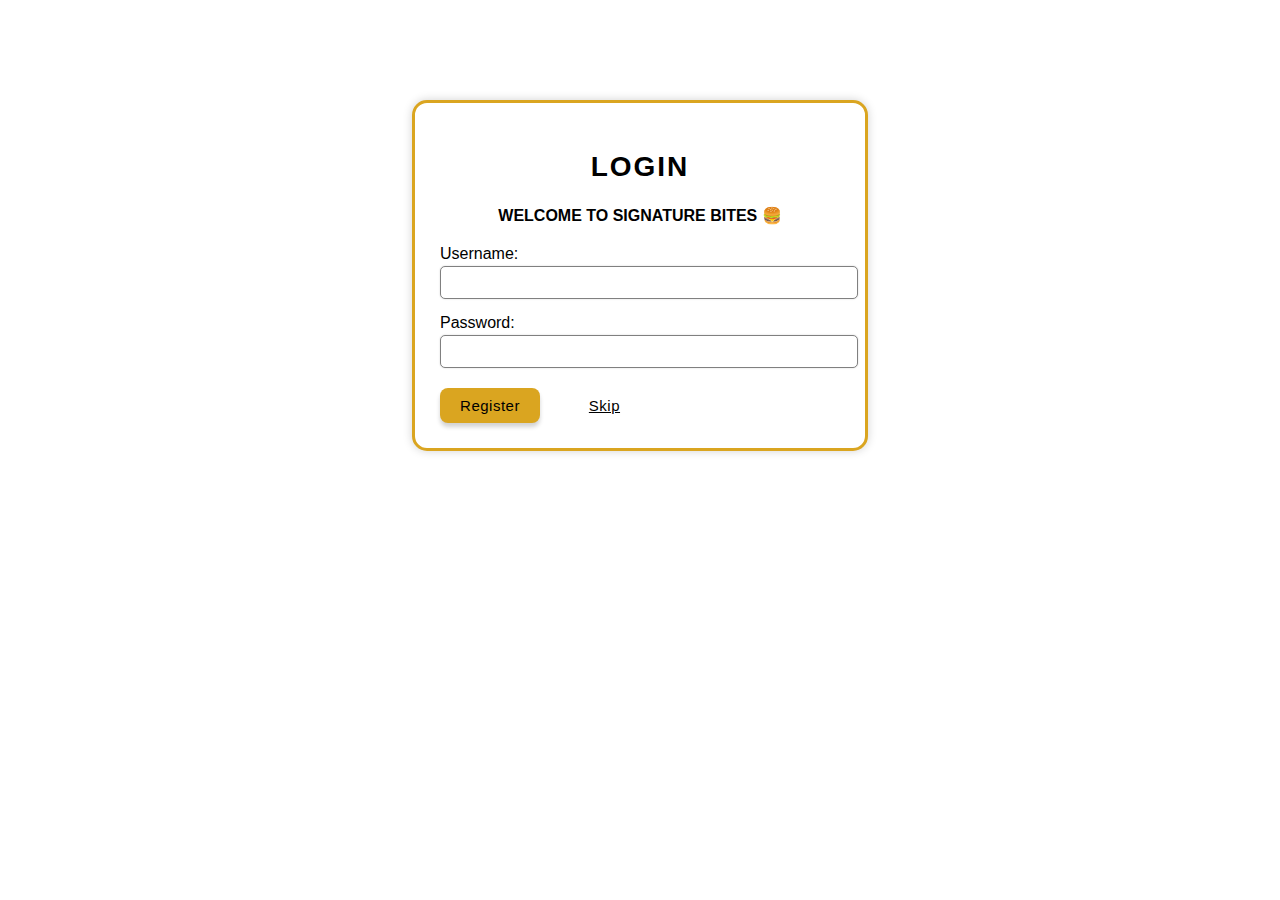
<file: index.html>
<!DOCTYPE html>
<html>
<head>
    <title>Login</title>
    <link rel="stylesheet" href="style.css">
    <style>

        body {
    margin: 0;
    padding: 0;
    background-image: url("https://images.unsplash.com/photo-1504674900247-0877df9cc836");
    background-size: cover;
    background-position: center;
    background-repeat: no-repeat;
}


        .container {
            width: 400px;
            padding: 25px;
            margin: 100px auto;
            background-color: white;
            border: 3px solid goldenrod;
            border-radius: 15px;
            color: black;
            box-shadow: 0px 0px 10px lightgray;
        }

        h2 {
            text-align: center;
            color: black;
            font-size: 28px;
            letter-spacing: 2px;
        }

        p {
            text-align: center;
            color: black;
            font-weight: bold;
        }

        label {
            display: block;
            margin-top: 15px;
            color: black;
        }

        input {
            width: 100%;
            padding: 8px;
            margin-top: 3px;
            background-color: white;
            border: 1px solid gray;
            color: black;
            border-radius: 5px;
            box-shadow: 0px 0px 2px lightgray;
        }

        input[type="password"] {
            margin-bottom: 20px;
        }

        button {
            width: 100px;
            height: 35px;
            background-color: goldenrod;
            color: black;
            border-radius: 8px;
            font-size: 15px;
            letter-spacing: 0.5px;
            box-shadow: 0px 4px 4px lightgray;
            border: none;
            transition: all 0.3s ease;
            margin-right: 10px;
            text-decoration: none;
        }

        button:hover {
            background-color: black;
            color: goldenrod;
            transform: scale(1.03);
            box-shadow: 0px 6px 6px lightgray;
        }
 .skip{
    background-color: transparent;
    color: black;
text-decoration:underline;
    transform: none;
    box-shadow: none;
}

    </style>
</head>
<body>

    <div class="container">
        <h2>LOGIN</h2>
        <p>WELCOME TO SIGNATURE BITES 🍔</p>

        <label>Username:</label>
        <input type="text">

        <label>Password:</label>
        <input type="password">
<a href="home.html">
    <button>Register</button>
</a>
<a href="home.html">
    <button class="skip">Skip</button>
</a>

 
        
    </div>

</body>
</html>
</file>
<file: style.css>
body{
font-family:'Trebuchet MS', 'Lucida Sans Unicode', 'Lucida Grande', 'Lucida Sans', Arial, sans-serif;
padding: 0px;
margin: 0px;
text-align: left;
}
a{
    text-decoration: none;
}
h1{
    font-size: 42px;
}
h2{
    font-size: 38px;
}
h3{
    font-size: 24px;
}
p{
    font-size: 16px;    
    margin-bottom: 20px;
}






.logo{
    width: 100px;
    height: auto;
}
.header{
    padding:10px 40px;
    display: flex;
    justify-content: space-between;
    align-items: center;
    flex-direction: row;
    background-color: white;
}
.navs{
    display: flex;
    justify-content: center;
    align-items: center;
    gap: 20px;
    font-size: 16px;

}
.nav-link{
    color: black;
    text-decoration: none;
    font-weight: 500;
    transition: all 0.3s ease;
}
.nav-link:hover{
    text-decoration: underline;
    transform: scale(1.08);
}
.active{
    color: goldenrod;
}
.active:hover{
    text-decoration: none;
    transform: scale(1);
}
 button{
    width: 100px;
    height: 35px;
    background-color: goldenrod;
    color: black;
    border-radius: 8px;
    font-size: 15px;
    letter-spacing: 0.5px;
    box-shadow: 0px 4px 4px rgb(210, 208, 208);
    border: none;
    transition: all 0.3s ease;
}
button:hover{
    background-color: rgb(34, 31, 31);
    color: goldenrod;
    transform: scale(1.03);
    box-shadow: 0px 6px 6px rgb(210, 208, 208);
}







.hero{
    display: flex;
    justify-content: center;
    align-items: center;
    flex-direction: row;
    width: 100%;
    
}
.right-hero{
    width: 47%;
    height: auto;
    padding:0px;
    display: flex;
    align-items: end;
    justify-content: end;
}
.hero-img{
    width: auto;
    height: 560px;
}
.left-hero{
    width: 53%;
    height: auto;
    padding:40px 35px 40px 60px;
}
.hero-h1{
    font-size: 45px;
    margin-bottom: 20px;
    color: rgb(6, 6, 6);
  font-family: 'Baloo 2', cursive;
  font-weight: 800;
}
.next{
    color: goldenrod
}
.hero-p{
    font-size: 18px;
    font-weight: 500;
    margin-bottom: 30px;
    color: rgb(61, 61, 61);
    line-height: 1.3;
    letter-spacing: -0.7px;

}   





.service-section{
    display: flex;
    justify-content: center;
    align-items: center;
    flex-direction: column;
    padding-top: 60px;
    background-color: goldenrod;
}

.services{
    display: flex;
    justify-content: center;
    align-items: center;
    flex-direction: row;
    gap: 30px;
    padding: 40px 0px;
}
.card-services{
    width: 350px;
    height: 300px;
    border-radius: 12px;
    display: flex;
    flex-direction: column;
    justify-content: center;
    align-items: center;
    padding: 20px;
    border: 3px solid rgb(0, 0, 0);
}
.img-card{
    width: 150px;
    height: auto;
    border-radius: 36px;
    border: 2px solid black;
}
.text-card{
    display: flex;
    justify-content: center;
    align-items: left;
    flex-direction: column;
    text-align: left;
    margin-top: 10px;
}
.card-img{
    width: 100px;
    height: auto;
    margin-top: 30px;
}







.footer{
    background-color: black;
    color: rgb(126, 126, 126);
    text-align: center;
    padding: 20px 0px;
    display: flex;
    flex-direction: column;
    justify-content: center;
    padding: 20px 40px 10px;
    gap: 20px;
    border-top: 2px solid rgb(207, 207, 207);
}
.top-footer{
    display: flex;
    justify-content: space-between;
    align-items: center;
    flex-direction: row;
    width: 100%;
}
.footer-logo{
    width: 80px;
    height: auto;
}
.left-footer{
    display: flex;
    justify-content: center;
    align-items: center;
    flex-direction: column;
    gap: 30px;
}
.social-links{
    display: flex;
    justify-content: center;
    align-items: center;
    flex-direction: column;
    gap: 20px;

}
.social{
       width: 30px;
    height: auto;
}

.pages{
    display: flex;
    justify-content: center;
    align-items: center;
    flex-direction: column;
    gap: 30px;

}
.social-footer{
    color: white;
}
.bottom-footer{
    display: flex;
    justify-content: space-between;
    align-items: center;
    flex-direction: row;

}
.half-1, .half-2{
    display: flex;
    justify-content: center;
    align-items: center;
    flex-direction: row;
    gap: 20px;
}

.footer-p{
    font-size: 12px;
    
}


















.gallery-section{
    display: flex;
    justify-content: center;
    align-items: center;
    flex-direction: column;
}
.gallery{
    display: flex;
    justify-content: center;
    align-items: center;
    flex-direction: column;
    margin: 60px 0px;
    padding: 1px 0px;
    background-color: black;
}
.rows{
    display: flex;
    justify-content: center;
    align-items: center;
    flex-direction: row;
    width: 100%;
    height: 303px;
    margin: 0px;
    padding: 0px;
}
.gallery-img{
    width: auto;
    height: 100%;
    border: 1px solid black;
}
.long{
    width: 246px;
}

.menu-img{
    width: 100%;
    height: auto;
}























.hero-menu{
    text-align:center;
    padding:10px 20px 30px;
}
.hero-menu h1{
    font-size:60px;
    color: goldenrod;
}

.menu-wrapper{
    gap:30px;
    background-color: black;
    color: white;
}
.row{
    display: flex;
    flex-direction: row;
    align-items: center;
    justify-content: center;
    gap:30px;
    padding: 20px 50px 80px;
}

.menu-section{
    background:black;
    color: white;
    border:1px solid  goldenrod;
    border-radius:15px;
    padding:20px;
    width:300px;}
.menu-section h2{
    color: goldenrod;
    margin-bottom:15px;
    border-bottom:1px solid  goldenrod;
    padding-bottom:5px;
}

.item{
    display:flex;
    justify-content:space-between;
    align-items:center;
    margin:10px 0;
    font-size:16px;
}
.item img{
    width:60px;
    height:60px;
    object-fit:cover;
    border-radius:10px;
    margin-right:15px;
}
.item span{
    display:block;
}
.price{
    color: goldenrod;
    font-weight:600;
}
</file>
